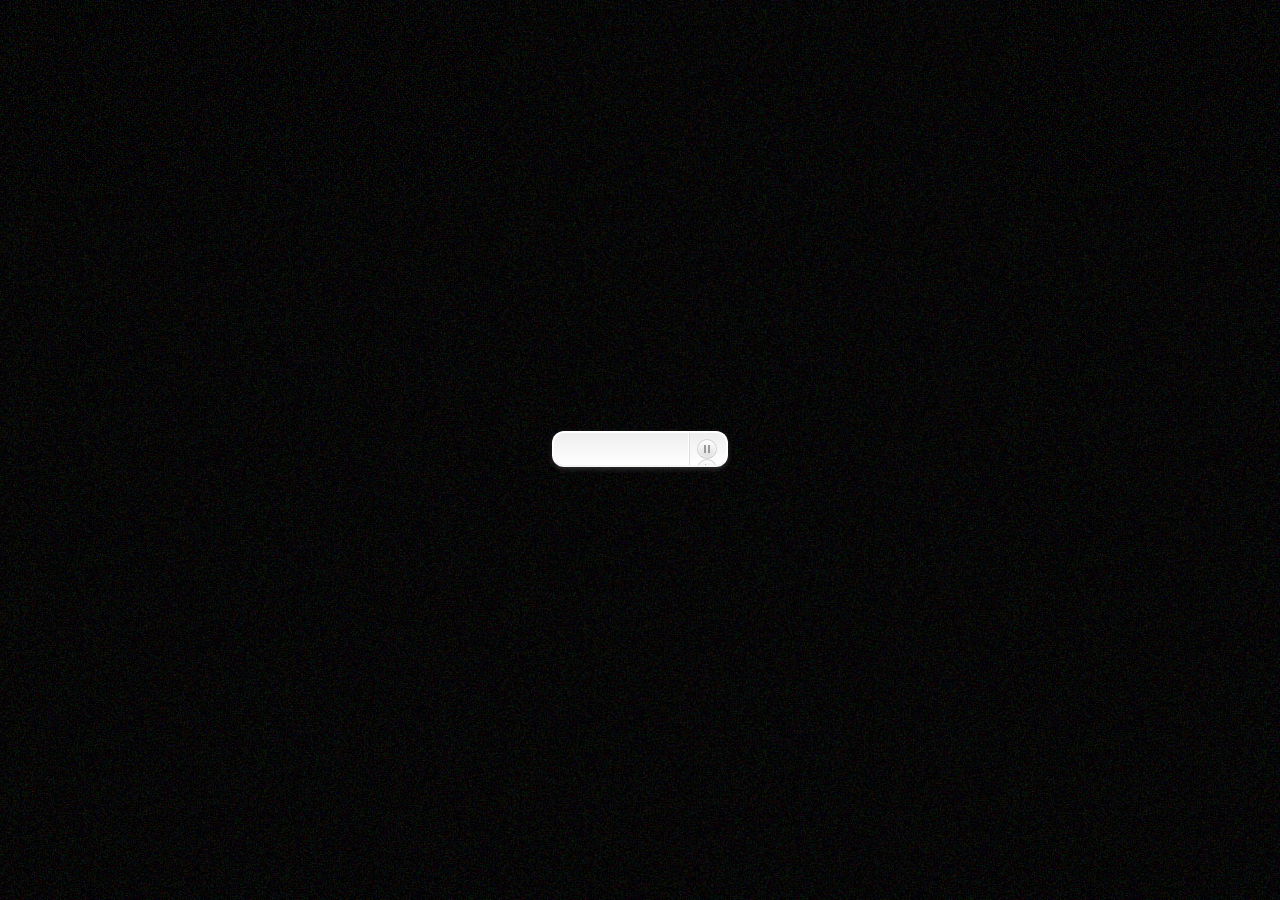
<file: polls/static/polls/jackbox/modules/jackbox_audio.html>
<!DOCTYPE html>

<html lang="en">

    <head>
    
    	<meta charset="utf-8" />
        <meta name="viewport" id="view" content="width=device-width minimum-scale=1, maximum-scale=1" />
        
        <link href='http://fonts.googleapis.com/css?family=Metrophobic' rel='stylesheet' type='text/css'>
        <link rel="stylesheet" type="text/css" href="../css/jackbox-audio.min.css" />
        
        <!--[if lt IE 9]>
        
        	<style type="text/css">.cj-music-container {width: 170px;}</style>
            <script src="//html5shiv.googlecode.com/svn/trunk/html5.js"></script>
        
        <![endif]-->
        
        <!--[if gt IE 8]><!--> <script type="text/javascript" src="../js/libs/modernizr-2.5.3.min.js"></script> <!--<![endif]-->
        
	</head>
    

	<body>
		
        <div class="wrapper">
        
        	<div class="holder">
            
                <div class="cj-music-player">
        
                    <audio class="cj-audio"></audio>
                    
                    <div class="cj-flash">
                    
                        <object type="application/x-shockwave-flash" data="../swf/audio_fallback.swf" width="0" height="0" id="cj-fallback">
                            
                            <param name="movie" value="../swf/audio_fallback.swf" />
                            <param name="allowScriptAccess" value="always" />
                            <param name="wmode" value="transparent" />
        
                        </object>
                    
                    </div>
        
                    <div class="cj-music-container">
                    
                        <div class="cj-music-content">
        
                            <div class="cj-music-meta">
                                
                                <p class="cj-current-song"><span class="cj-song-text"></span></p>
        
                                <span class="cj-divider cj-divider-two"></span>
                                
                            </div>
        
                            <div class="cj-music-controls">
        
                                <span class="cj-music-controls-btn cj-music-pause"><span class="cj-music-pause-icon"></span></span>
                                <span class="cj-music-controls-btn cj-music-play"><span class="cj-music-play-icon"></span></span>
                                
                            </div>
                            
                        </div>
                        
                    </div>
                    
                </div>
                
            </div>
            
        </div>
		
        <script type="text/javascript" src="http://ajax.googleapis.com/ajax/libs/jquery/1.10.2/jquery.min.js"></script>
        <script type="text/javascript" src="../js/jackbox-audio.min.js"></script>
    
    </body>
    
    
</html>
</file>
<file: polls/static/polls/jackbox/css/jackbox-audio.min.css>
html,body{width:100%;height:100%}body{margin:0;padding:0;font:13px 'Metrophobic',sans-serif;color:#555;background:#000 url(../img/audio_poster.jpg)}.wrapper{width:100%;height:100%;display:table;text-align:center;margin:0;padding:0}.holder{display:table-cell;text-align:center;vertical-align:middle;margin:0;padding:0}.cj-music-player{display:inline-block;text-align:left;line-height:12px}.cj-flash{height:0;line-height:0;overflow:hidden}.cj-music-container{width:172px;height:32px;overflow:hidden;white-space:nowrap;position:relative;-webkit-border-radius:12px;-moz-border-radius:12px;border-radius:12px;border:2px solid #FFF;border-bottom:2px solid #f5f5f5;background:#FFF url(../img/graphics/music/ie_ctrl.png) repeat-x;background:-moz-linear-gradient(top,#EEE 0,#FFF 99%);background:-webkit-gradient(linear,left top,left bottom,color-stop(0%,#EEE),color-stop(99%,#FFF));background:-webkit-linear-gradient(top,#EEE 0,#fff 99%);background:-o-linear-gradient(top,#EEE 0,#FFF 99%);background:-ms-linear-gradient(top,#EEE 0,#FFF 99%);background:linear-gradient(top,#EEE 0,#FFF 99%);-moz-box-shadow:0 2px 5px #333;-webkit-box-shadow:0 2px 5px #333;box-shadow:0 2px 5px #333;filter:progid:DXImageTransform.Microsoft.Shadow(Direction=180,Strength=3,Color="#333333")}.cj-music-content{padding:0 7px 0 11px}.cj-music-meta{float:left}.cj-music-meta p{position:absolute;top:10px;margin:0}.cj-music-meta .cj-divider{position:absolute;top:0;display:block;height:33px;border-left:1px solid #FFF;border-right:1px solid #DDD}.cj-divider-one{left:42px}.cj-divider-two{left:134px}.cj-current-song{width:112px;height:28px;overflow:hidden}.cj-music-controls{float:right;padding:6px 2px 0 0;-webkit-user-select:none;-moz-user-select:none;-o-user-select:none;user-select:none}.cj-music-controls-btn{width:18px;height:18px;cursor:pointer;display:block;position:relative;-webkit-border-radius:11px;-moz-border-radius:11px;border-radius:11px;border:1px solid #d5d5d5;border-bottom:1px solid #CCC;-moz-box-shadow:inset 0 0 3px #FFF;-webkit-box-shadow:inset 0 0 3px #FFF;box-shadow:inset 0 0 3px #FFF;background:#DDD url(../img/graphics/music/ie_btn.png);background:-moz-linear-gradient(top,#FFF 0,#DDD 99%);background:-webkit-gradient(linear,left top,left bottom,color-stop(0%,#FFF),color-stop(99%,#DDD));background:-webkit-linear-gradient(top,#FFF 0,#DDD 99%);background:-o-linear-gradient(top,#FFF 0,#DDD 99%);background:-ms-linear-gradient(top,#FFF 0,#DDD 99%);background:linear-gradient(top,#FFF 0,#DDD 99%)}.cj-music-controls .cj-music-play-icon{display:block;margin:4px 0 0 7px;width:0;height:0;border-top:5px solid transparent;border-bottom:5px solid transparent;border-left:6px solid #999}.cj-music-controls .cj-music-pause-icon:before,.cj-music-controls .cj-music-pause-icon:after{content:"";position:absolute;top:5px;left:6px;border:1px solid #999;height:6px}.cj-music-controls .cj-music-pause-icon:before{left:10px}.cj-music-player a{color:#555;text-decoration:none;outline:0}.cj-music-player a:visited{color:#555}.cj-music-player a:hover{color:#777}@media screen and (max-width:600px){.cj-music-container{margin:-11px 0 0 10px}}
</file>
